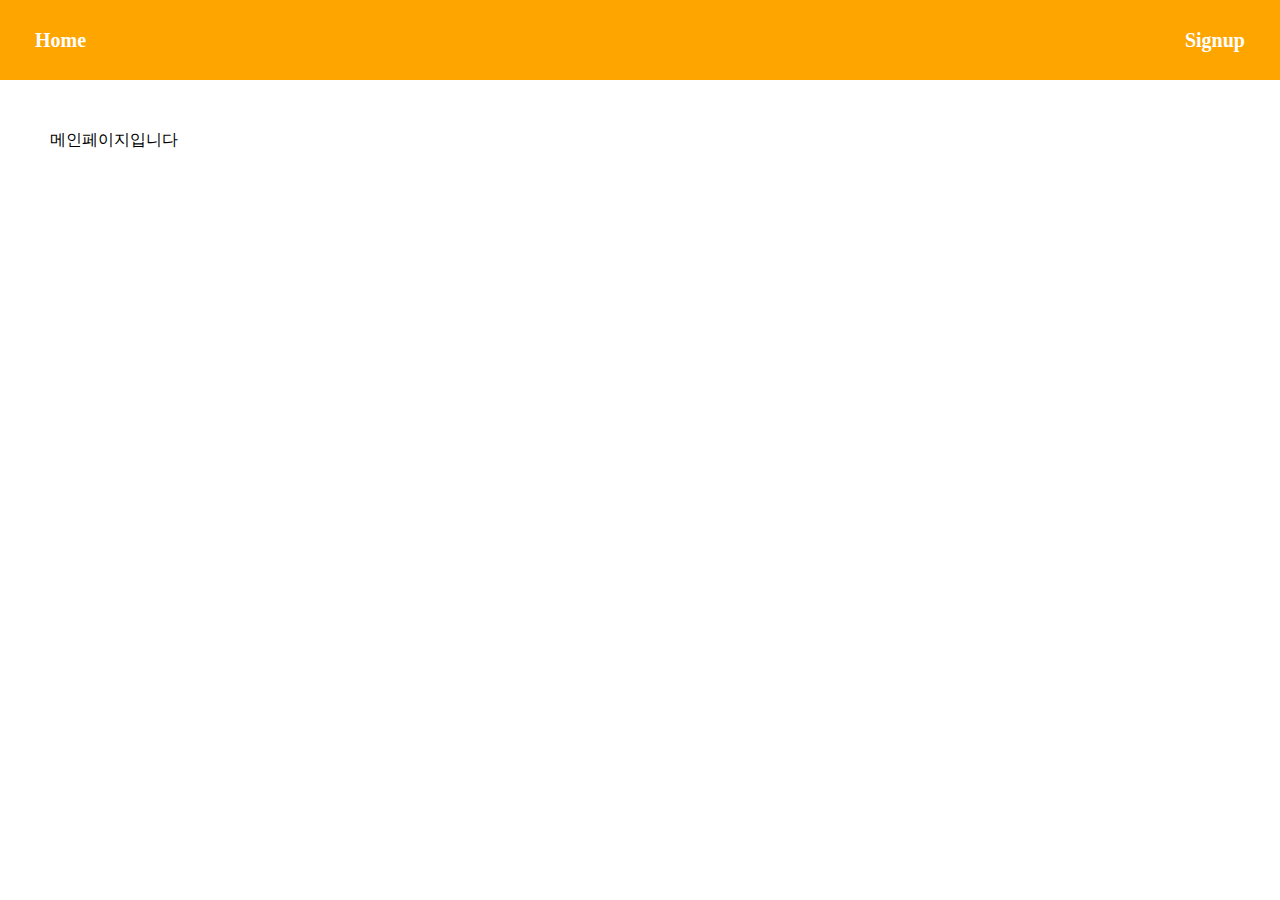
<file: 사원 SPA/index.html>
<html lang="ko">
  <link rel="stylesheet" href="./style.css" />
  <head>
    <meta charset="UTF-8" />
  </head>

  <body>
    <div class="app"></div>
  </body>
  <script type="module" src="./src/index.js"></script>
</html>
</file>
<file: 사원 SPA/style.css>
html,
body {
  margin: 0;
}
header {
  width: 100%;
  height: 80px;
  background-color: orange;
  display: flex;
  align-items: center;
  justify-content: space-between;
}

#home {
  font-size: 20px;
  left: 35px;
  position: relative;
  font-weight: bold;
  color: white;
}

#signup {
  position: relative;
  font-size: 20px;
  right: 35px;
  font-weight: bold;
  color: white;
}

#signupPage {
  padding: 50px;
}

.container {
  padding: 50px;
}

form {
  padding: 80px;
  display: flex;
  flex-direction: column;
  width: 300px;
}

form label {
  font-size: 20px;
  margin-top: 10px;
}

form input {
  width: 200px;
  height: 30px;
}

form select {
  width: 210px;
  height: 45px;
}

form button {
  width: 100px;
  margin: 10px auto;
}

.userInform {
  width: 200px;
  height: 300px;
  background-color: black;
  color: white;
  margin: 20px 10px;
  text-align: center;
}

.userCard {
  display: flex;
  justify-content: space-around;
  width: 80%;
  margin: 0 auto;
}
</file>
